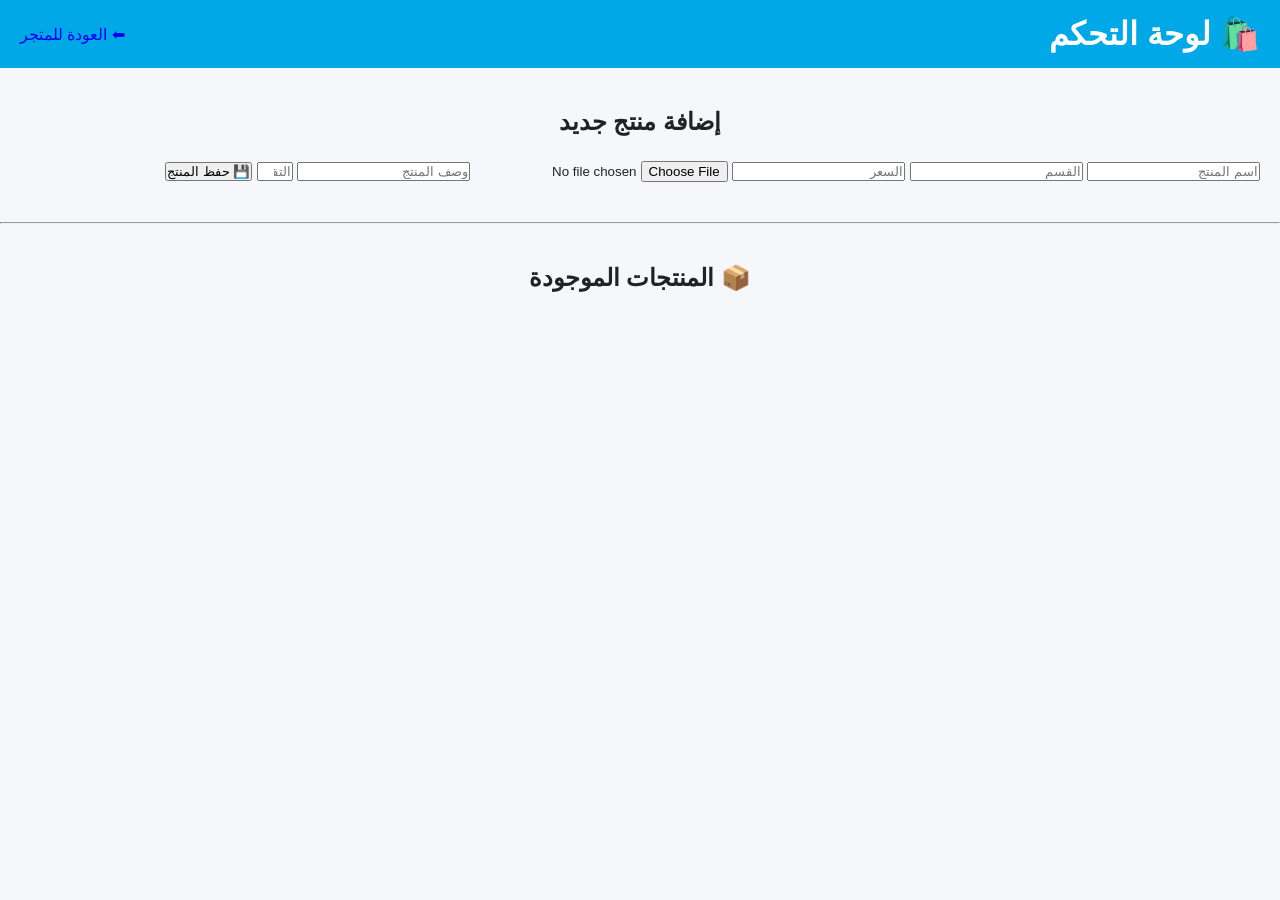
<file: admin.html>
<!DOCTYPE html>
<html lang="ar" dir="rtl">

<head>
<meta charset="UTF-8">
<meta name="viewport" content="width=device-width, initial-scale=1.0">

<title>لوحة التحكم | Water Shop 💧</title>

<link rel="stylesheet" href="style.css">
</head>

<body>

<header>

<h1>🛍️ لوحة التحكم</h1>

<a href="index.html">⬅ العودة للمتجر</a>

</header>

<section class="admin">

<h2>إضافة منتج جديد</h2>

<input
type="text"
id="name"
placeholder="اسم المنتج">

<input
type="text"
id="category"
placeholder="القسم">

<input
type="number"
id="price"
placeholder="السعر">

<input
type="file"
id="image"
accept="image/*">

<input
type="text"
id="description"
placeholder="وصف المنتج">

<input
type="number"
id="rating"
min="1"
max="5"
placeholder="التقييم">

<button onclick="saveProduct()">

💾 حفظ المنتج

</button>

</section>

<hr>

<section>

<h2>📦 المنتجات الموجودة</h2>

<div id="products-list"></div>

</section>

<script type="module" src="admin.js"></script>

</body>

</html>
</file>
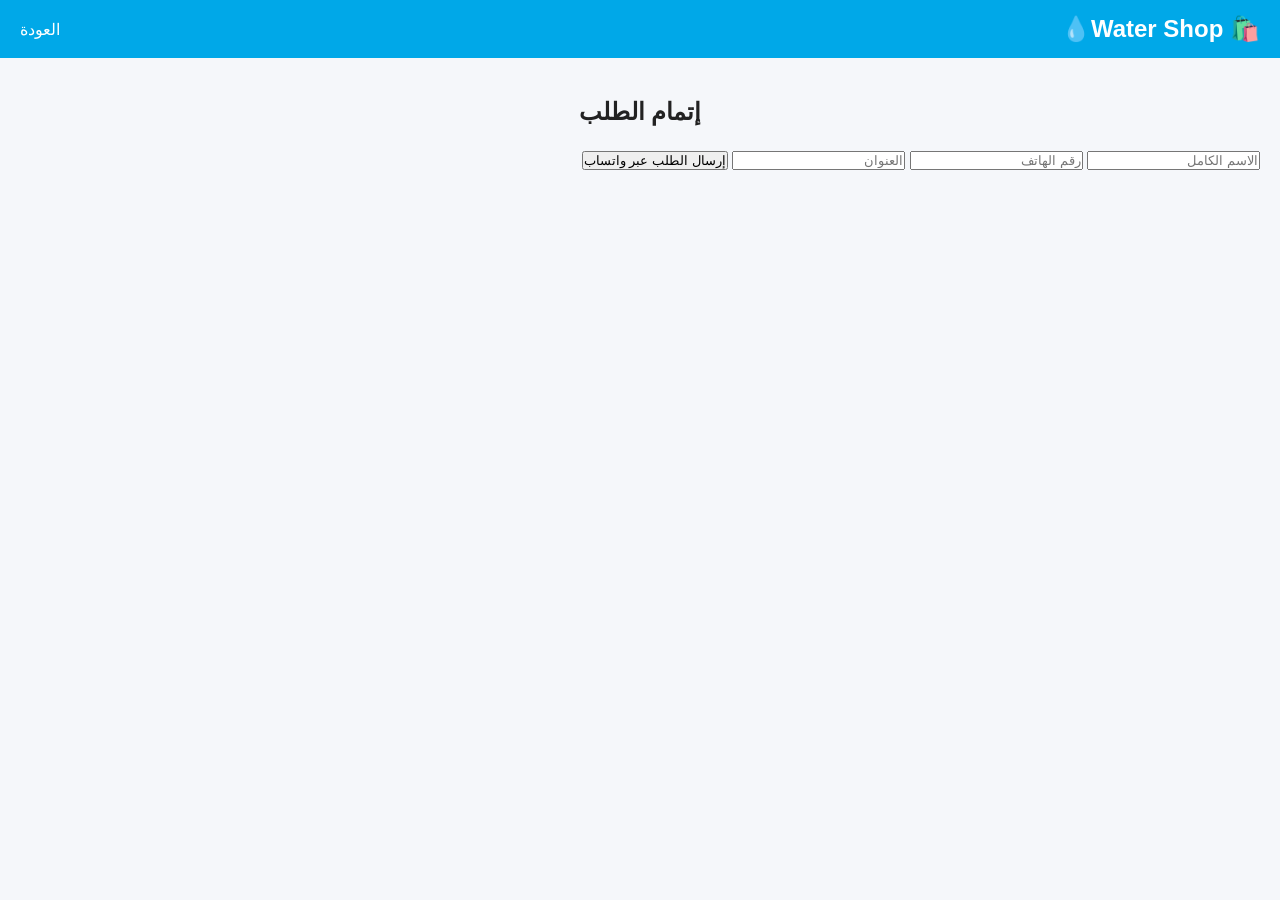
<file: checkout.html>
<!DOCTYPE html>
<html lang="ar" dir="rtl">

<head>

<meta charset="UTF-8">
<meta name="viewport" content="width=device-width, initial-scale=1.0">

<title>إتمام الطلب</title>

<link rel="stylesheet" href="style.css">

</head>


<body>


<header>

<div class="logo">
🛍️ Water Shop💧
</div>

<a href="index.html" style="color:white">
العودة
</a>

</header>



<section>

<h2>
إتمام الطلب
</h2>


<div class="checkout-box">


<input id="name"
placeholder="الاسم الكامل">


<input id="phone"
placeholder="رقم الهاتف">


<input id="address"
placeholder="العنوان">


<button onclick="orderNow()">

إرسال الطلب عبر واتساب

</button>


</div>


</section>



<script>


function orderNow(){
let cart = JSON.parse(localStorage.getItem("cart")) || [];

if(cart.length === 0){

alert("السلة فارغة، أضف منتجات أولاً");

window.location.href="index.html";

return;

}


let name =
document.getElementById("name").value;


let phone =
document.getElementById("phone").value;


let address =
document.getElementById("address").value;



if(name==="" || phone==="" || address===""){

alert("يرجى ملء جميع المعلومات");

return;

}



let orderNumber =
Math.floor(1000000 + Math.random() * 9000000);


let date =
new Date().toLocaleString("ar-DZ");


let message =
"━━━━━━━━━━━━━━\n"+
"🛍️ Water Shop 💧\n"+
"📦 طلب جديد\n"+
"━━━━━━━━━━━━━━\n\n";


message +=
"🆔 رقم الطلب: #"+orderNumber+"\n";


message +=
"📅 التاريخ: "+date+"\n\n";


message +=
"👤 الاسم: "+name+"\n";


message +=
"📞 الهاتف: "+phone+"\n";


message +=
"📍 العنوان: "+address+"\n\n";


message +=
"🛒 المنتجات:\n";

let total = 0;

cart.forEach(item=>{

let itemTotal = item.price * item.quantity;

message +=
"▫️ "+item.name+
" × "+item.quantity+
" = "+
itemTotal+
" دج\n";

total += itemTotal;

});


message +=
"\n━━━━━━━━━━━━━━\n"+
"💰 المجموع: "+total+" دج\n"+
"━━━━━━━━━━━━━━";


// حفظ الطلب

let orders =
JSON.parse(localStorage.getItem("orders")) || [];


let order = {

id: orderNumber,

date: date,

name: name,

phone: phone,

address: address,

products: cart,

total: total,

status:"جديد"

};


orders.push(order);


localStorage.setItem(
"orders",
JSON.stringify(orders)
);



window.open(

"https://wa.me/213778196483?text="
+encodeURIComponent(message)

);

localStorage.removeItem("cart");
localStorage.removeItem("cart-count");

document.getElementById("name").value="";
document.getElementById("phone").value="";
document.getElementById("address").value="";

alert("✅ تم إرسال طلبك بنجاح");

setTimeout(()=>{
window.location.href="index.html";
},2000);

}

</script>

<script src="script.js"></script>

</body>
</html>
</file>
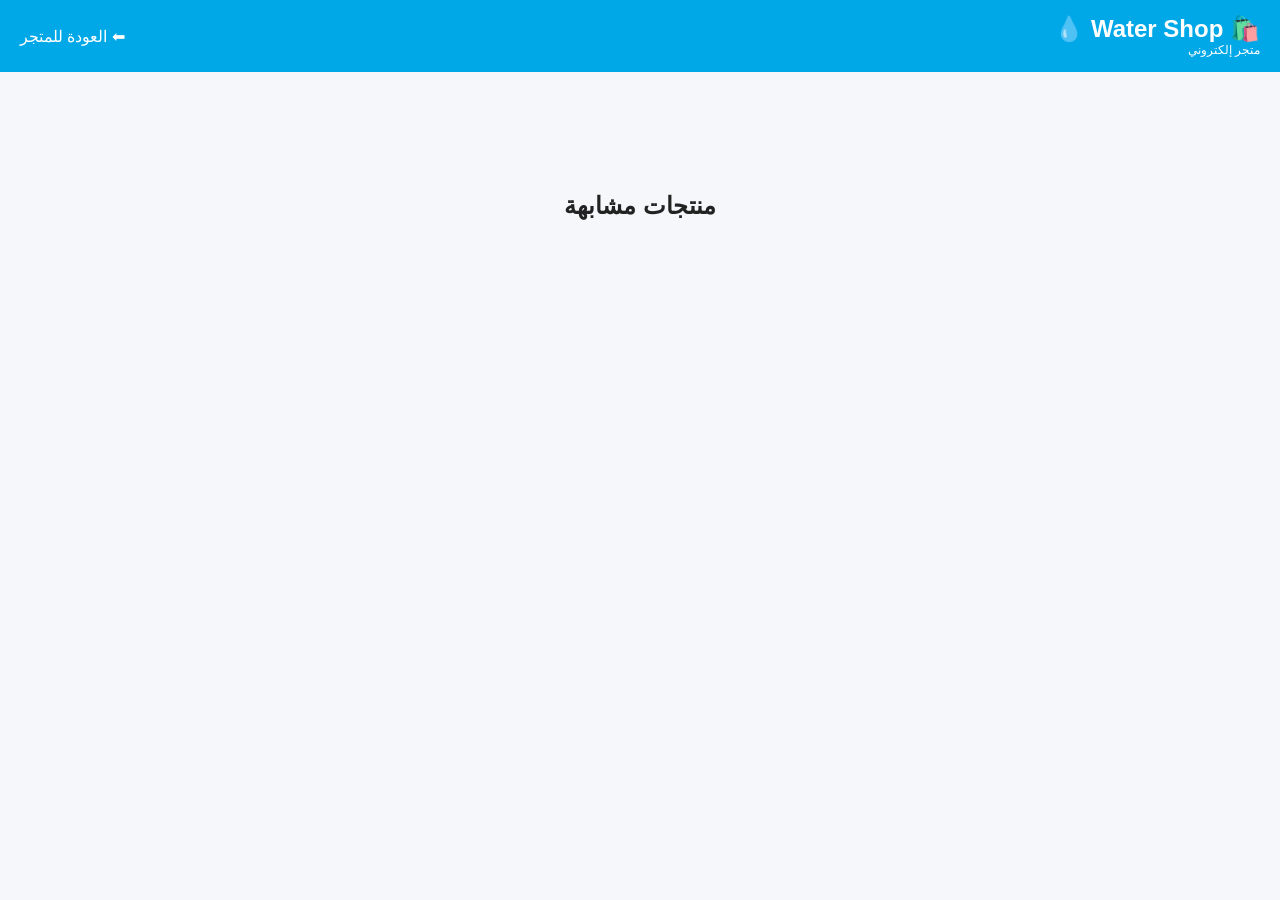
<file: product.html>
<!DOCTYPE html>
<html lang="ar" dir="rtl">

<head>

<meta charset="UTF-8">

<meta name="viewport" content="width=device-width, initial-scale=1.0">

<title>تفاصيل المنتج | Water Shop</title>

<link rel="stylesheet" href="style.css">

</head>


<body>


<header>

<div class="logo">
🛍️ Water Shop 💧

<span>
متجر إلكتروني
</span>

</div>


<a href="index.html" style="color:white;text-decoration:none">
⬅ العودة للمتجر
</a>


</header>




<section id="product-details">


<div id="details-box">

</div>


</section>




<section>

<h2>
منتجات مشابهة
</h2>


<div class="products-container" id="similar-products">

</div>


</section>





<script>


let products =
JSON.parse(localStorage.getItem("products")) || [];



let cart =
JSON.parse(localStorage.getItem("cart")) || [];



let id =
new URLSearchParams(window.location.search)
.get("id");



let product =
products.find(p=>p.id == id);



let box =
document.getElementById("details-box");



if(product){


box.innerHTML = `


<div class="product">


<img src="${product.image}">


<h1>
${product.name}
</h1>


<h2 class="price">
${product.price} دج
</h2>


<div class="rating">

${"⭐".repeat(product.rating)}

</div>



<p>
${product.description}
</p>



<button onclick="addToCart()">

🛒 أضف للسلة

</button>


<button class="order"
onclick="buyNow()">

💬 اطلب الآن

</button>


</div>


`;



}



function addToCart(){



let exist =
cart.find(p=>p.id==product.id);



if(exist){

exist.quantity++;

}

else{

cart.push({

...product,

quantity:1

});

}



localStorage.setItem(
"cart",
JSON.stringify(cart)
);



alert("✅ تمت إضافة المنتج للسلة");


}





function buyNow(){


let message =

"💧 Water Shop\n\n"+
"أريد طلب:\n"+
product.name+
"\nالسعر: "+
product.price+
" دج";


window.open(

"https://wa.me/213778196483?text="+
encodeURIComponent(message)

);


}





// منتجات مشابهة


let similar =
products.filter(p=>

p.category == product.category
&&
p.id != product.id

);



let similarBox =
document.getElementById("similar-products");



similar.forEach(p=>{


similarBox.innerHTML += `


<div class="product">


<img src="${p.image}">


<h3>
${p.name}
</h3>


<p class="price">
${p.price} دج
</p>


<button onclick="location.href='product.html?id=${p.id}'">

عرض

</button>


</div>


`;


});



</script>



</body>

</html>
</file>
<file: style.css>
*{
margin:0;
padding:0;
box-sizing:border-box;
font-family:Arial,sans-serif;
scroll-behavior:smooth;
}

body{
background:#f5f7fa;
color:#222;
}

a{
text-decoration:none;
}

header{
display:flex;
justify-content:space-between;
align-items:center;
padding:15px 20px;
background:#00a8e8;
color:white;
position:sticky;
top:0;
z-index:1000;
}

.logo{
font-size:24px;
font-weight:bold;
}

.logo span{
display:block;
font-size:12px;
font-weight:normal;
}

.search-box{
position:relative;
}

.search-box input{
padding:10px 40px 10px 10px;
border:none;
border-radius:30px;
width:220px;
}

.search-box i{
position:absolute;
left:15px;
top:50%;
transform:translateY(-50%);
color:#555;
}

nav a{
color:white;
margin:0 10px;
font-weight:bold;
}

.menu-btn{
position:fixed;
top:15px;
right:15px;
z-index:2000;
padding:10px 14px;
background:#00a8e8;
color:white;
border:none;
border-radius:8px;
cursor:pointer;
display:none;
}

.sidebar{
height:100%;
width:0;
position:fixed;
right:0;
top:0;
background:#111;
overflow-x:hidden;
transition:.3s;
padding-top:60px;
z-index:3000;
}

.sidebar a{
display:block;
padding:15px;
color:white;
}

.close-btn{
position:absolute;
top:10px;
left:10px;
background:none;
border:none;
color:white;
font-size:20px;
cursor:pointer;
}

.hero{
background:linear-gradient(135deg,#00a8e8,#0077b6);
color:white;
padding:70px 20px;
text-align:center;
}

.hero h1{
font-size:38px;
margin-bottom:15px;
}

.hero p{
font-size:18px;
margin-bottom:25px;
}

.hero a{
display:inline-block;
margin:8px;
padding:12px 25px;
background:white;
color:#0077b6;
border-radius:30px;
font-weight:bold;
}

section{
padding:40px 20px;
}

h2{
text-align:center;
margin-bottom:25px;
}

.categories{
display:flex;
justify-content:center;
gap:10px;
flex-wrap:wrap;
}

.categories button{
padding:10px 20px;
border:none;
border-radius:25px;
background:#00a8e8;
color:white;
cursor:pointer;
}

.products-container{
display:grid;
grid-template-columns:repeat(auto-fit,minmax(250px,1fr));
gap:20px;
}

.product{
background:white;
border-radius:15px;
overflow:hidden;
box-shadow:0 5px 15px rgba(0,0,0,.1);
padding:15px;
text-align:center;
transition:.3s;
}

.product:hover{
transform:translateY(-5px);
}

.product img{
width:100%;
height:220px;
object-fit:cover;
border-radius:10px;
}

.product h3{
margin:15px 0 10px;
}

.product p{
margin:5px 0;
}

.product button{
margin-top:10px;
padding:10px;
width:100%;
border:none;
border-radius:8px;
background:#00a8e8;
color:white;
cursor:pointer;
}

.cart{
position:fixed;
top:0;
right:-400px;
width:350px;
height:100%;
background:white;
box-shadow:-5px 0 20px rgba(0,0,0,.2);
transition:.3s;
z-index:5000;
padding:20px;
overflow:auto;
}

.cart.active{
right:0;
}

.cart-top{
display:flex;
justify-content:space-between;
align-items:center;
margin-bottom:20px;
}

.cart input{
width:100%;
padding:10px;
margin:10px 0;
border:1px solid #ddd;
border-radius:8px;
}

.order{
width:100%;
padding:12px;
border:none;
background:#00a8e8;
color:white;
border-radius:8px;
cursor:pointer;
}

.whatsapp{
position:fixed;
bottom:20px;
left:20px;
background:#25D366;
color:white;
width:60px;
height:60px;
display:flex;
justify-content:center;
align-items:center;
border-radius:50%;
font-size:28px;
z-index:999;
}

#toast{
position:fixed;
bottom:100px;
left:50%;
transform:translateX(-50%);
background:#222;
color:#fff;
padding:12px 20px;
border-radius:8px;
opacity:0;
transition:.3s;
}

#toast.show{
opacity:1;
}

.dark{
background:#121212;
color:white;
}

.dark .product,
.dark .cart{
background:#1f1f1f;
color:white;
}

@media(max-width:768px){

nav{
display:none;
}

.menu-btn{
display:block;
}

.search-box input{
width:150px;
}

.cart{
width:100%;
}

}
</file>
